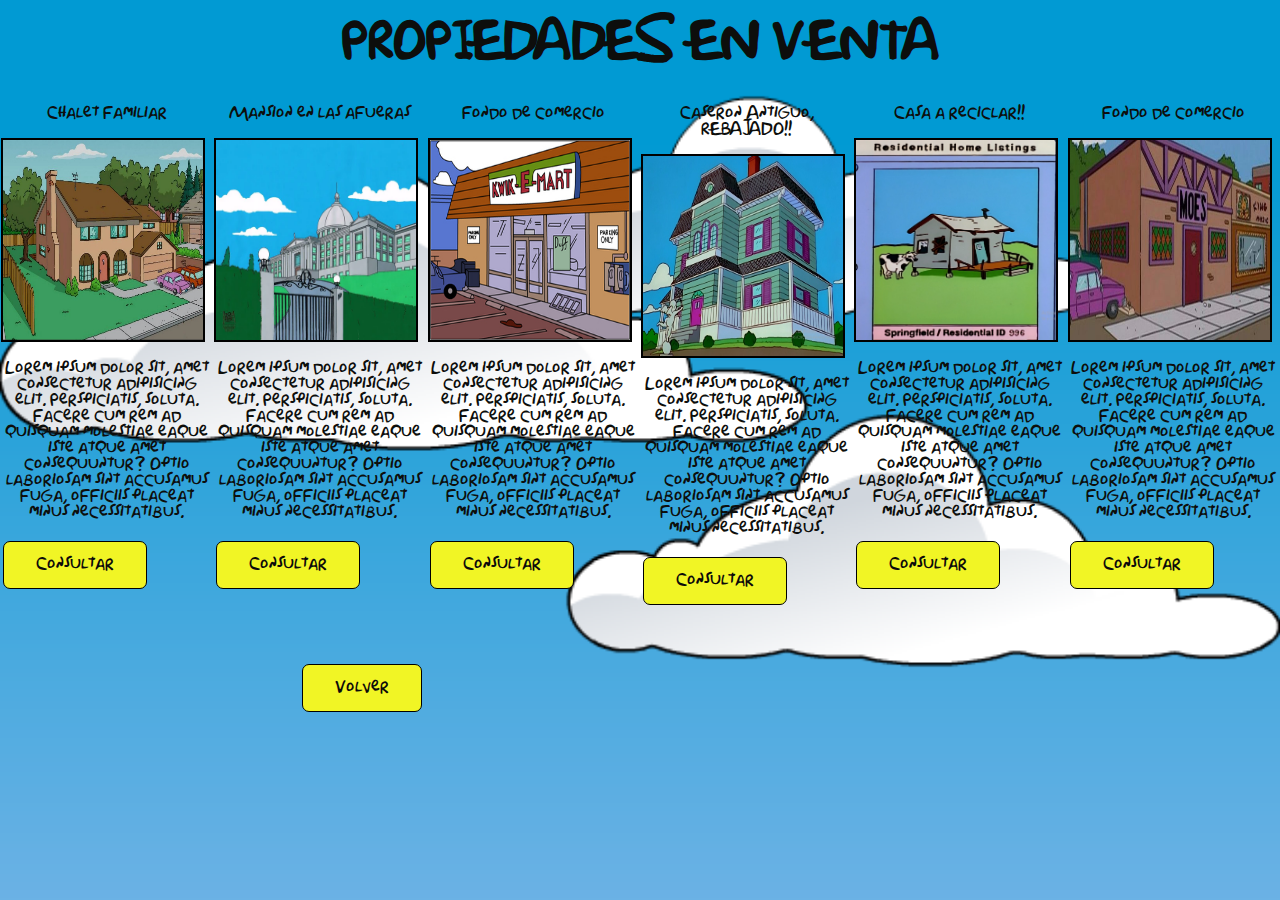
<file: pages/propiedades-2.html>
<!DOCTYPE html>
<html lang="es">
<head>
    <meta charset="UTF-8">
    <meta name="viewport" content="width=device-width, initial-scale=1.0">
    <title>Propiedades</title>
    <link rel="stylesheet" href="../css/styles.css">
    <link rel="shortcut icon" href="../../Trabajo-final/images/favicon.ico" type="image/x-icon">
</head>
<body>
<header>
    <h1>PROPIEDADES EN VENTA</h1>
</header>
<div class="flex-container">
<div class="anuncio"> 
    <p>Chalet Familiar</p>
<img src="../images/casa simpsons.jpg" alt="Chalet" width="200px" height="200px">
<p>Lorem ipsum dolor sit, amet consectetur adipisicing elit. Perspiciatis, soluta. Facere cum rem ad quisquam molestiae eaque iste atque amet consequuntur? Optio laboriosam sint accusamus fuga, officiis placeat minus necessitatibus.</p>
<a href="../pages/contacto.html" class="boton-consultas">Consultar</a>
</div>

<div class="anuncio"> 
    <p>Mansion en las afueras</p>
<img src="../images/mansion sr burns.webp" alt="Chalet" width="200px" height="200px">
<p>Lorem ipsum dolor sit, amet consectetur adipisicing elit. Perspiciatis, soluta. Facere cum rem ad quisquam molestiae eaque iste atque amet consequuntur? Optio laboriosam sint accusamus fuga, officiis placeat minus necessitatibus.</p>
<a href="../pages/contacto.html" class="boton-consultas">Consultar</a>
</div>

<div class="anuncio"> 
    <p>Fondo de comercio</p>
<img src="../images/Kwik-e-mart.png" alt="Kwick-e-mart" width="200px"height="200px">
<p>Lorem ipsum dolor sit, amet consectetur adipisicing elit. Perspiciatis, soluta. Facere cum rem ad quisquam molestiae eaque iste atque amet consequuntur? Optio laboriosam sint accusamus fuga, officiis placeat minus necessitatibus.</p>
<a href="../pages/contacto.html" class="boton-consultas">Consultar</a>
</div>

<div class="anuncio"> 
    <p>Caseron Antiguo, REBAJADO!!</p>
<img src="../images/casa-homicidio.jpg" alt="Casa-del-homicidio" width="200px" height="200px">
<p>Lorem ipsum dolor sit, amet consectetur adipisicing elit. Perspiciatis, soluta. Facere cum rem ad quisquam molestiae eaque iste atque amet consequuntur? Optio laboriosam sint accusamus fuga, officiis placeat minus necessitatibus.</p>
<a href="../pages/contacto.html" class="boton-consultas">Consultar</a>
</div>

<div class="anuncio"> 
    <p>Casa a reciclar!!</p>
<img src="../images/casa-rustica.jpg" alt="casa-rustica" width="200px" height="200px">
<p>Lorem ipsum dolor sit, amet consectetur adipisicing elit. Perspiciatis, soluta. Facere cum rem ad quisquam molestiae eaque iste atque amet consequuntur? Optio laboriosam sint accusamus fuga, officiis placeat minus necessitatibus.</p>
<a href="../pages/contacto.html" class="boton-consultas">Consultar</a>
</div>

<div class="anuncio"> 
    <p>Fondo de comercio</p>
<img src="../images/taberna.jpg" alt="Taberna" width="200px" height="200px">
<p>Lorem ipsum dolor sit, amet consectetur adipisicing elit. Perspiciatis, soluta. Facere cum rem ad quisquam molestiae eaque iste atque amet consequuntur? Optio laboriosam sint accusamus fuga, officiis placeat minus necessitatibus.</p>
<a href="../pages/contacto.html" class="boton-consultas">Consultar</a>
</div>
</div>
<div class="volver-prop">
<a href="../index.html" class="boton-consultas">Volver</a>
</div> 
  
</body>
</html>
</file>
<file: css/styles.css>
@media screen and (max-width: 600px) {
    /* Estilos para dispositivos móviles */
}

@media screen and (min-width: 601px) and (max-width: 1024px) {
    /* Estilos para tabletas */
}

@media screen and (min-width: 1025px) {
    /* Estilos para escritorio */
}

@font-face {
    font-family:Simpsonfont ;
    src: url(../css/Simpsonfont.ttf);
}

.titulo-principal{
 text-align: center;
 color : #f1f525;
 
}

body {
    background-image: url(../images/fondo-nubes-2.webp);
    background-size: cover;
    color: rgb(13, 14, 12);
    font-family: Simpsonfont;
}
a {
    color: rgb(5, 5, 5);
    padding-left: 50px;
}



.encabezado-derecho {
    text-align: right;
    padding: 2px;
   
        display: flex;
        justify-content: center;
        align-items:center;
        margin: 20px 0;
}

.encabezado-derecho img {
    border: none;
    width: 30px;
    height: 30px;
}

.boton-consultas {
    background-color: #f1f525;
    border: 1px solid black;
    border-radius: 7px;
    color: rgb(12, 10, 10);
    padding: 15px 32px;
    text-align: center;
    text-decoration: none;
    display: inline-block;
    font-size: 16px;
    margin: 4px 2px;
    cursor: pointer;
  }
.seccion-contacto{
    margin:auto;
}

footer{
    color: rgb(100, 49, 196);
}
div.anuncio {
     margin: 0 auto;
     padding: 1px;
}   
.flex-container {
    display: flex;
    background-color: rgba(230, 230, 236, 0);
    justify-content: center; /* Centrar horizontalmente */
    
}

.flex-container>p{
    padding-right: 500px;
    text-align: center;
}


p{
    text-align: center;
}
img{
    border: 2px solid black;
    margin:  auto;
}
.p .boton-consultas {
    background-color: #f1f525;
    border: 1px solid black;
    border-radius: 7px;
    color: rgb(12, 10, 10);
    padding: 15px 32px;
    text-align: center;
    text-decoration: none;
    display: inline-block;
    font-size: 16px;
    margin: auto;
    cursor: pointer;

  }

  .volver {
    margin: auto;
  }

    /* Estilos generales */
fieldset {
    width: 80%;
    margin: 0 auto; /* Centrar el fieldset */
}

label, input, textarea {
    display: block;
    margin-bottom: 10px;
}

/* Media query para pantallas más pequeñas */
@media screen and (max-width: 600px) {
    fieldset {
        width: 100%; /* Otra configuración para pantallas más pequeñas */
    }
}
.formulario {
    max-width: 800px;
    margin: 0 auto;
}
body {
   /* font-family: 'Arial', sans-serif;*/
    margin: 0;
    padding: 0;
    box-sizing: border-box;
}

.contenedor {
    max-width: 1200px;
    margin: 0 auto;
    padding: 20px;
}

.formulario {
    max-width: 800px;
    margin: 0 auto;
}

fieldset {
    border: 1px solid #ddd;
    padding: 10px;
    margin-bottom: 20px;
}

legend {
    font-weight: bold;
}

label,
input,
textarea {
    display: block;
    margin-bottom: 15px;
    width: 100%;
    box-sizing: border-box;
}

input,
textarea {
    padding: 10px;
}

input[type="submit"] {
    background-color: #f1f525;
    color: rgb(6, 6, 6);
    padding: 10px 15px;
    border: none;
    border-radius: 5px;
    cursor: pointer;
}

/* Media query para pantallas más pequeñas */
@media screen and (max-width: 600px) {
    .formulario,
    fieldset {
        width: 100%;
    }
}
h1, h2 {
    text-align: center;
}

/* Media query para pantallas más pequeñas */
@media screen and (max-width: 600px) {
    h1, h2 {
        text-align: left; /* Alinear a la izquierda en pantallas más pequeñas */
    }
} 
.contenedor {
    max-width: 1200px;
    margin: 0 auto;
    padding: 20px;
}
.header {
    padding: 20px 0;
}
.barra {
    display: flex;
    justify-content: space-between;
    align-items: center;
}
.navegacion a {
    color: #f1f525;
    text-decoration: none;
    margin-right: 20px;
}
h1 {
    font-size: 3em;
    margin: 20px 0;
}
h2{
    font-size: 2.5em;
    margin: 40px 0;
    display: flex;
    justify-content: center;
}
.imagen img {
    max-width: 100%;
    height: auto;
}
.texto-nosotros {
    margin-top: 30px;
}
.iconos-nosotros {
    display: flex;
    justify-content: center;
    align-items: center;
    margin: 20px 0;
}
.icono {
    text-align: center;
    margin: 0 20px;
    padding: 50px;
}
.footer {
    color:#f1f525;
    text-align: center;
    padding: 40px 0;
}
.fas, .fab {
    font-size: 24px;
}
.fa-home {
    color:#f1f525;
}
div.nosotros {
    margin: 0 auto;
    padding: 1px;
}  
img{
    border: 2px solid black;
    margin:  auto;
}
.titulo{
    font-size: 25px;
    text-align: left;
    color:#f1f525;
}
.encabezado-derecho {
    text-align: right;
    padding: 2px;
}
.flex-container {
    display: flex;
    justify-content: center; /* Centrar horizontalmente */
}

.nosotros {
    text-align: center; /* Centrar el contenido dentro de cada bloque "nosotros" */
    margin: 10px; /* Agregar espacio entre los bloques "nosotros" */
    max-width: 200px; /* Limitar el ancho máximo de cada bloque "nosotros" */
}

.nosotros img {
    max-width: 100%; /* Asegurar que las imágenes no sean más anchas que su contenedor */
    height: auto; /* Permitir que la altura se ajuste automáticamente */
}
.volver-prop{
    margin: 50px 300px ;
}
</file>
